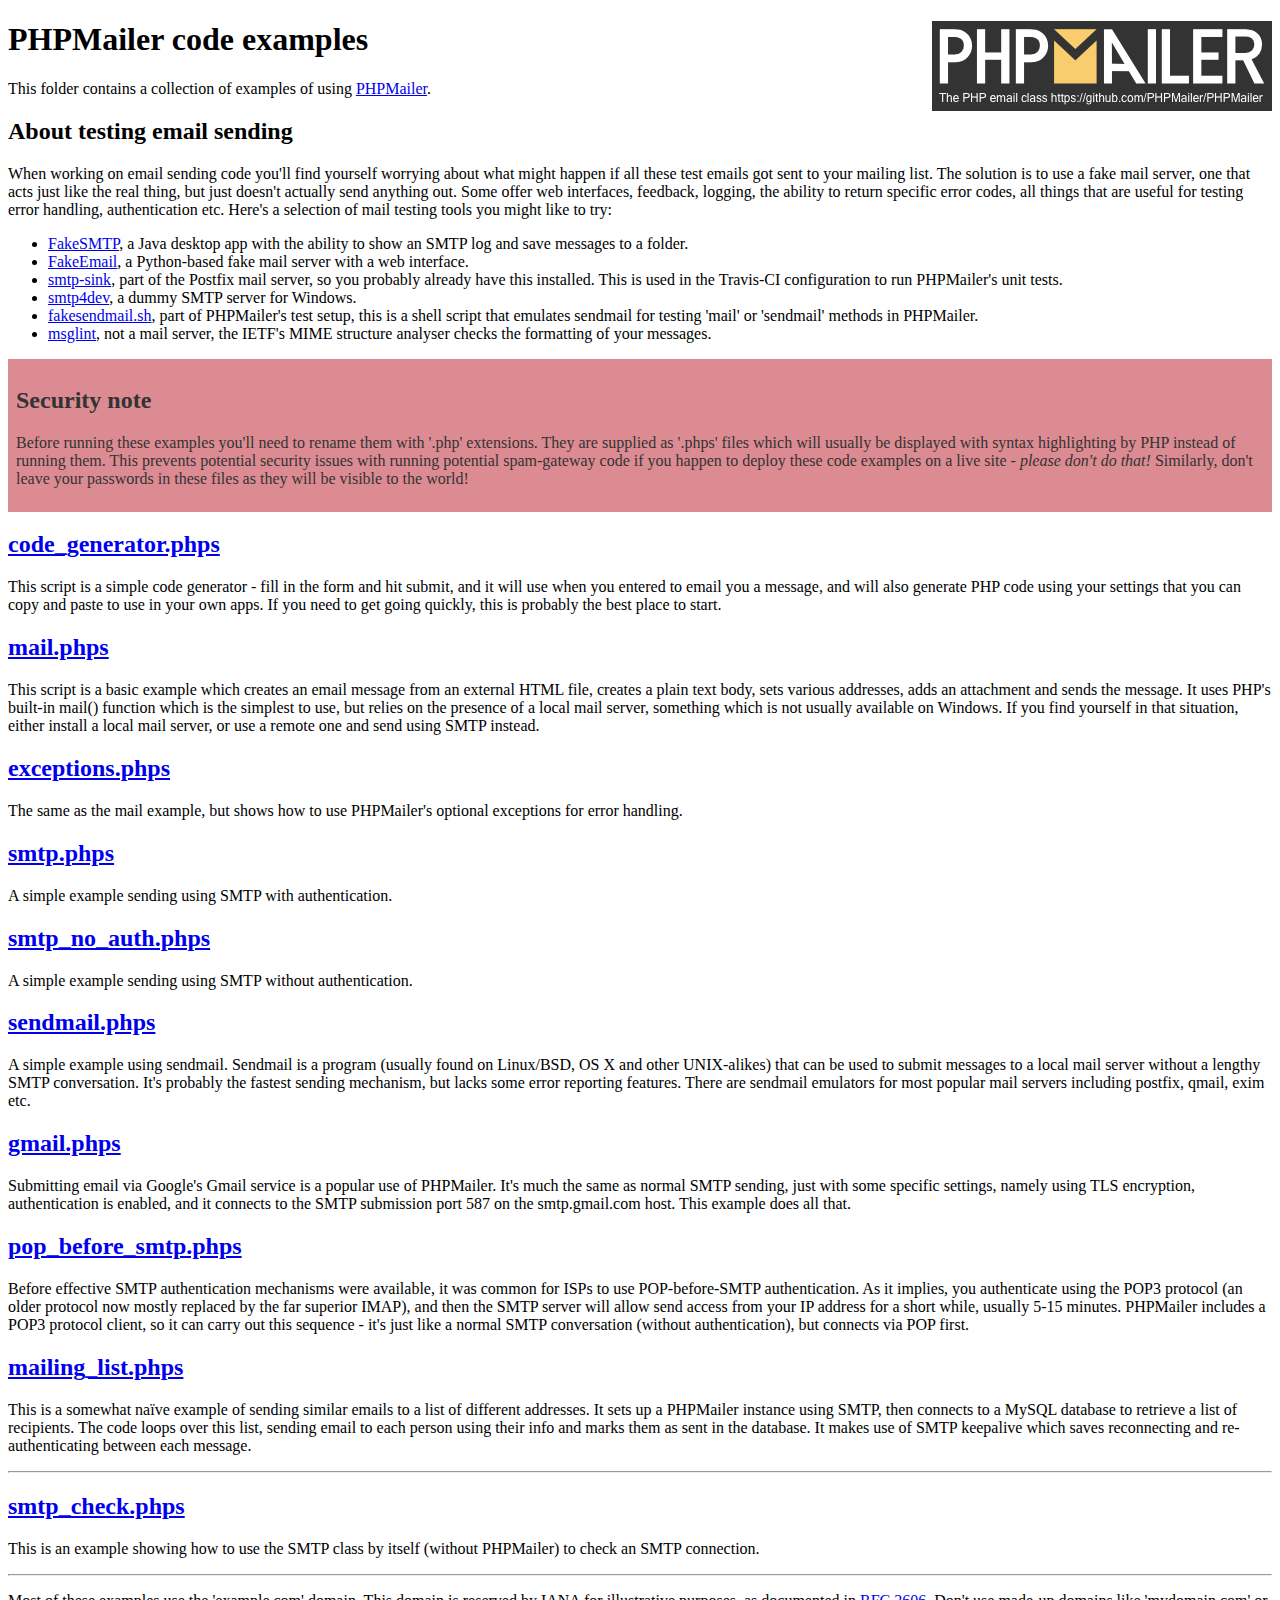
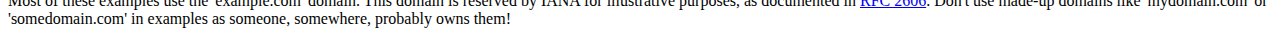
<file: libs/phpmailer/examples/index.html>
<!DOCTYPE html>
<html>
<head>
	<meta charset="UTF-8">
	<title>PHPMailer Examples</title>
</head>
<body>
<h1>PHPMailer code examples<a href="https://github.com/PHPMailer/PHPMailer"><img src="images/phpmailer.png" style="float:right; border:0;" alt="PHPMailer logo"></a></h1>
<p>This folder contains a collection of examples of using <a href="https://github.com/PHPMailer/PHPMailer">PHPMailer</a>.</p>
<h2>About testing email sending</h2>
<p>When working on email sending code you'll find yourself worrying about what might happen if all these test emails got sent to your mailing list. The solution is to use a fake mail server, one that acts just like the real thing, but just doesn't actually send anything out. Some offer web interfaces, feedback, logging, the ability to return specific error codes, all things that are useful for testing error handling, authentication etc. Here's a selection of mail testing tools you might like to try:</p>
<ul>
  <li><a href="https://github.com/Nilhcem/FakeSMTP">FakeSMTP</a>, a Java desktop app with the ability to show an SMTP log and save messages to a folder. </li>
  <li><a href="https://github.com/isotoma/FakeEmail">FakeEmail</a>, a Python-based fake mail server with a web interface.</li>
  <li><a href="http://www.postfix.org/smtp-sink.1.html">smtp-sink</a>, part of the Postfix mail server, so you probably already have this installed. This is used in the Travis-CI configuration to run PHPMailer's unit tests.</li>
  <li><a href="http://smtp4dev.codeplex.com">smtp4dev</a>, a dummy SMTP server for Windows.</li>
  <li><a href="https://github.com/PHPMailer/PHPMailer/blob/master/test/fakesendmail.sh">fakesendmail.sh</a>, part of PHPMailer's test setup, this is a shell script that emulates sendmail for testing 'mail' or 'sendmail' methods in PHPMailer.</li>
  <li><a href="http://tools.ietf.org/tools/msglint/">msglint</a>, not a mail server, the IETF's MIME structure analyser checks the formatting of your messages.</li>
</ul>
<div style="padding: 8px; color: #333333; background-color: #dc8b92">
<h2>Security note</h2>
<p>Before running these examples you'll need to rename them with '.php' extensions. They are supplied as '.phps' files which will usually be displayed with syntax highlighting by PHP instead of running them. This prevents potential security issues with running potential spam-gateway code if you happen to deploy these code examples on a live site - <em>please don't do that!</em> Similarly, don't leave your passwords in these files as they will be visible to the world!</p>
</div>
<h2><a href="code_generator.phps">code_generator.phps</a></h2>
<p>This script is a simple code generator - fill in the form and hit submit, and it will use when you entered to email you a message, and will also generate PHP code using your settings that you can copy and paste to use in your own apps. If you need to get going quickly, this is probably the best place to start.</p>
<h2><a href="mail.phps">mail.phps</a></h2>
<p>This script is a basic example which creates an email message from an external HTML file, creates a plain text body, sets various addresses, adds an attachment and sends the message. It uses PHP's built-in mail() function which is the simplest to use, but relies on the presence of a local mail server, something which is not usually available on Windows. If you find yourself in that situation, either install a local mail server, or use a remote one and send using SMTP instead.</p>
<h2><a href="exceptions.phps">exceptions.phps</a></h2>
<p>The same as the mail example, but shows how to use PHPMailer's optional exceptions for error handling.</p>
<h2><a href="smtp.phps">smtp.phps</a></h2>
<p>A simple example sending using SMTP with authentication.</p>
<h2><a href="smtp_no_auth.phps">smtp_no_auth.phps</a></h2>
<p>A simple example sending using SMTP without authentication.</p>
<h2><a href="sendmail.phps">sendmail.phps</a></h2>
<p>A simple example using sendmail. Sendmail is a program (usually found on Linux/BSD, OS X and other UNIX-alikes) that can be used to submit messages to a local mail server without a lengthy SMTP conversation. It's probably the fastest sending mechanism, but lacks some error reporting features. There are sendmail emulators for most popular mail servers including postfix, qmail, exim etc.</p>
<h2><a href="gmail.phps">gmail.phps</a></h2>
<p>Submitting email via Google's Gmail service is a popular use of PHPMailer. It's much the same as normal SMTP sending, just with some specific settings, namely using TLS encryption, authentication is enabled, and it connects to the SMTP submission port 587 on the smtp.gmail.com host. This example does all that.</p>
<h2><a href="pop_before_smtp.phps">pop_before_smtp.phps</a></h2>
<p>Before effective SMTP authentication mechanisms were available, it was common for ISPs to use POP-before-SMTP authentication. As it implies, you authenticate using the POP3 protocol (an older protocol now mostly replaced by the far superior IMAP), and then the SMTP server will allow send access from your IP address for a short while, usually 5-15 minutes. PHPMailer includes a POP3 protocol client, so it can carry out this sequence - it's just like a normal SMTP conversation (without authentication), but connects via POP first.</p>
<h2><a href="mailing_list.phps">mailing_list.phps</a></h2>
<p>This is a somewhat naïve example of sending similar emails to a list of different addresses. It sets up a PHPMailer instance using SMTP, then connects to a MySQL database to retrieve a list of recipients. The code loops over this list, sending email to each person using their info and marks them as sent in the database. It makes use of SMTP keepalive which saves reconnecting and re-authenticating between each message.</p>
<hr>
<h2><a href="smtp_check.phps">smtp_check.phps</a></h2>
<p>This is an example showing how to use the SMTP class by itself (without PHPMailer) to check an SMTP connection.</p>
<hr>
<p>Most of these examples use the 'example.com' domain. This domain is reserved by IANA for illustrative purposes, as documented in <a href="http://tools.ietf.org/html/rfc2606">RFC 2606</a>. Don't use made-up domains like 'mydomain.com' or 'somedomain.com' in examples as someone, somewhere, probably owns them!</p>
</body>
</html>
</file>
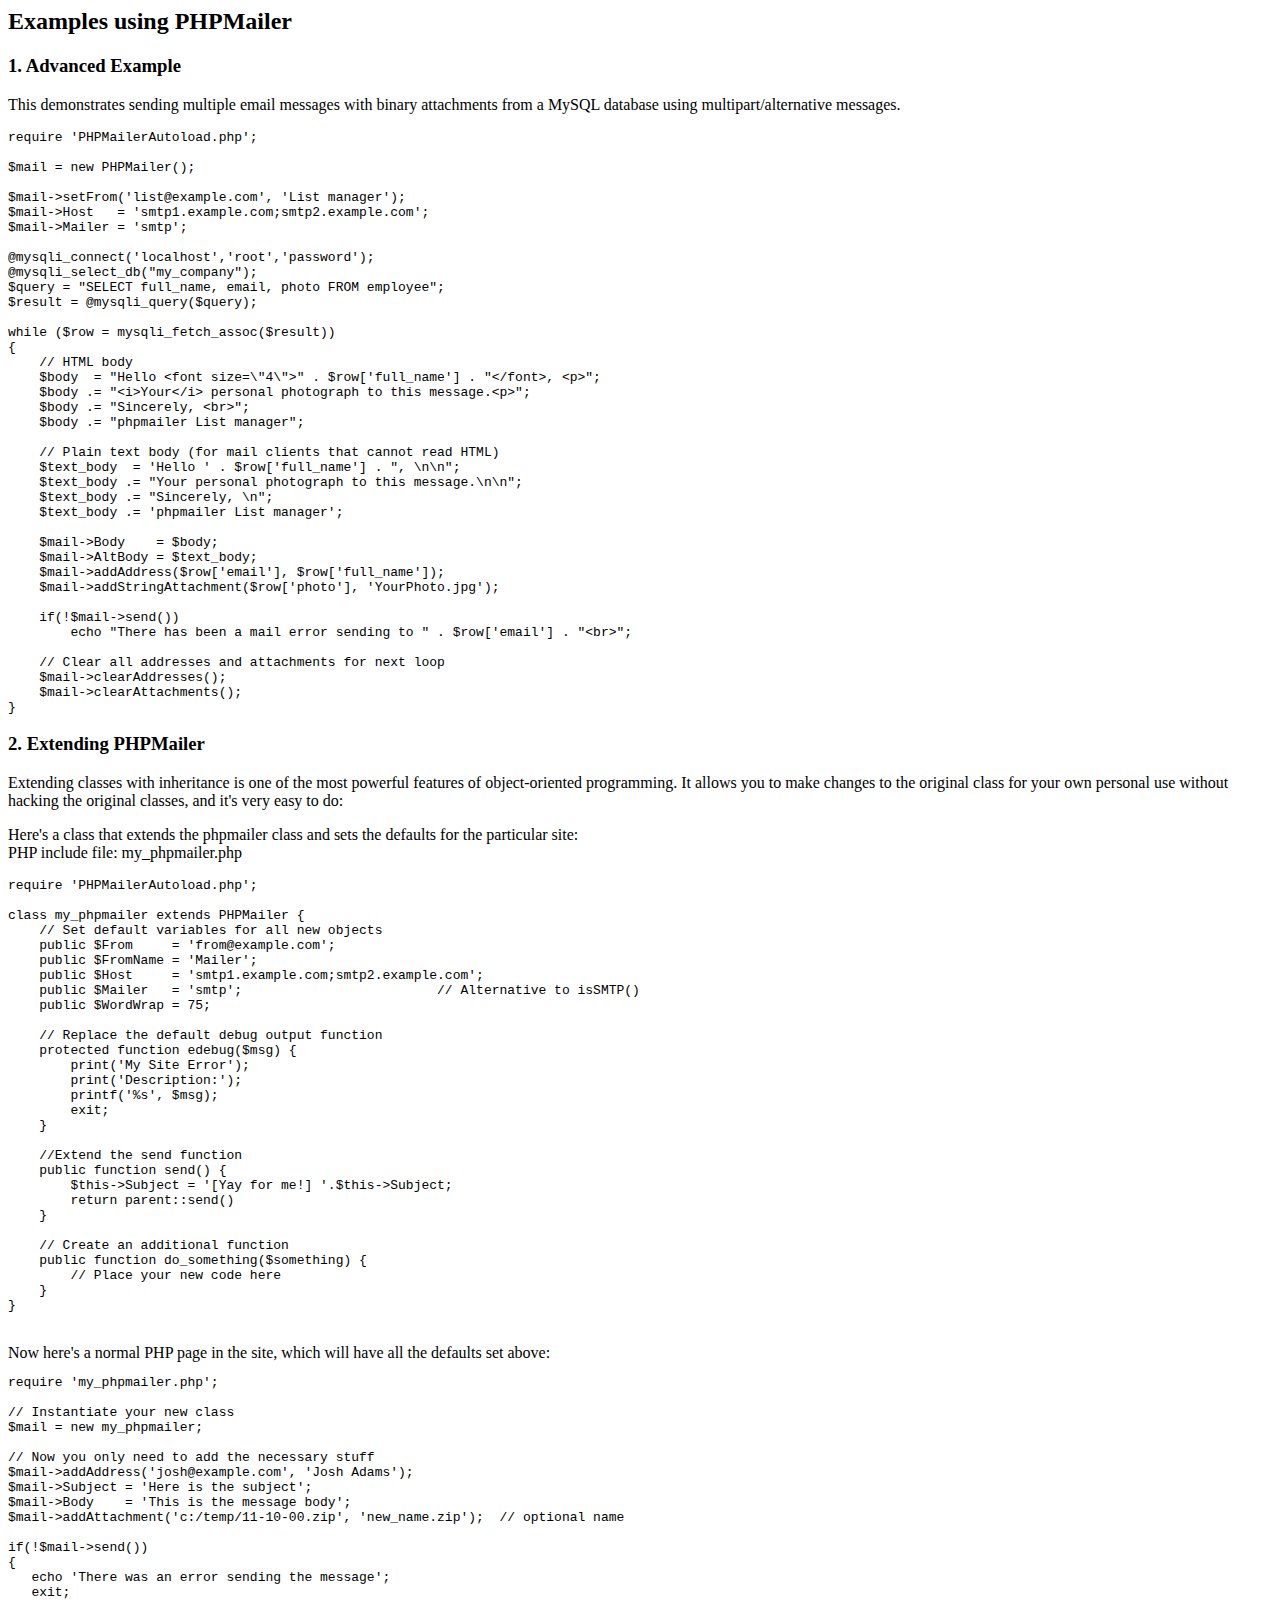
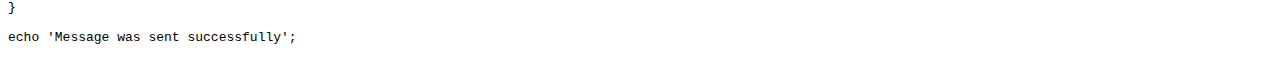
<file: libs/phpmailer/docs/extending.html>
<html>
<head>
<title>Examples using phpmailer</title>
</head>

<body>

<h2>Examples using PHPMailer</h2>

<h3>1. Advanced Example</h3>
<p>

This demonstrates sending multiple email messages with binary attachments
from a MySQL database using multipart/alternative messages.<p>

<pre>
require 'PHPMailerAutoload.php';

$mail = new PHPMailer();

$mail->setFrom('list@example.com', 'List manager');
$mail->Host   = 'smtp1.example.com;smtp2.example.com';
$mail->Mailer = 'smtp';

@mysqli_connect('localhost','root','password');
@mysqli_select_db("my_company");
$query = "SELECT full_name, email, photo FROM employee";
$result = @mysqli_query($query);

while ($row = mysqli_fetch_assoc($result))
{
    // HTML body
    $body  = "Hello &lt;font size=\"4\"&gt;" . $row['full_name'] . "&lt;/font&gt;, &lt;p&gt;";
    $body .= "&lt;i&gt;Your&lt;/i&gt; personal photograph to this message.&lt;p&gt;";
    $body .= "Sincerely, &lt;br&gt;";
    $body .= "phpmailer List manager";

    // Plain text body (for mail clients that cannot read HTML)
    $text_body  = 'Hello ' . $row['full_name'] . ", \n\n";
    $text_body .= "Your personal photograph to this message.\n\n";
    $text_body .= "Sincerely, \n";
    $text_body .= 'phpmailer List manager';

    $mail->Body    = $body;
    $mail->AltBody = $text_body;
    $mail->addAddress($row['email'], $row['full_name']);
    $mail->addStringAttachment($row['photo'], 'YourPhoto.jpg');

    if(!$mail->send())
        echo "There has been a mail error sending to " . $row['email'] . "&lt;br&gt;";

    // Clear all addresses and attachments for next loop
    $mail->clearAddresses();
    $mail->clearAttachments();
}
</pre>
<p>

<h3>2. Extending PHPMailer</h3>
<p>

Extending classes with inheritance is one of the most
powerful features of object-oriented programming. It allows you to make changes to the
original class for your own personal use without hacking the original
classes, and it's very easy to do:

<p>
Here's a class that extends the phpmailer class and sets the defaults
for the particular site:<br>
PHP include file: my_phpmailer.php
<p>

<pre>
require 'PHPMailerAutoload.php';

class my_phpmailer extends PHPMailer {
    // Set default variables for all new objects
    public $From     = 'from@example.com';
    public $FromName = 'Mailer';
    public $Host     = 'smtp1.example.com;smtp2.example.com';
    public $Mailer   = 'smtp';                         // Alternative to isSMTP()
    public $WordWrap = 75;

    // Replace the default debug output function
    protected function edebug($msg) {
        print('My Site Error');
        print('Description:');
        printf('%s', $msg);
        exit;
    }

    //Extend the send function
    public function send() {
        $this->Subject = '[Yay for me!] '.$this->Subject;
        return parent::send()
    }

    // Create an additional function
    public function do_something($something) {
        // Place your new code here
    }
}
</pre>
<br>
Now here's a normal PHP page in the site, which will have all the defaults set above:<br>

<pre>
require 'my_phpmailer.php';

// Instantiate your new class
$mail = new my_phpmailer;

// Now you only need to add the necessary stuff
$mail->addAddress('josh@example.com', 'Josh Adams');
$mail->Subject = 'Here is the subject';
$mail->Body    = 'This is the message body';
$mail->addAttachment('c:/temp/11-10-00.zip', 'new_name.zip');  // optional name

if(!$mail->send())
{
   echo 'There was an error sending the message';
   exit;
}

echo 'Message was sent successfully';
</pre>
</body>
</html>
</file>
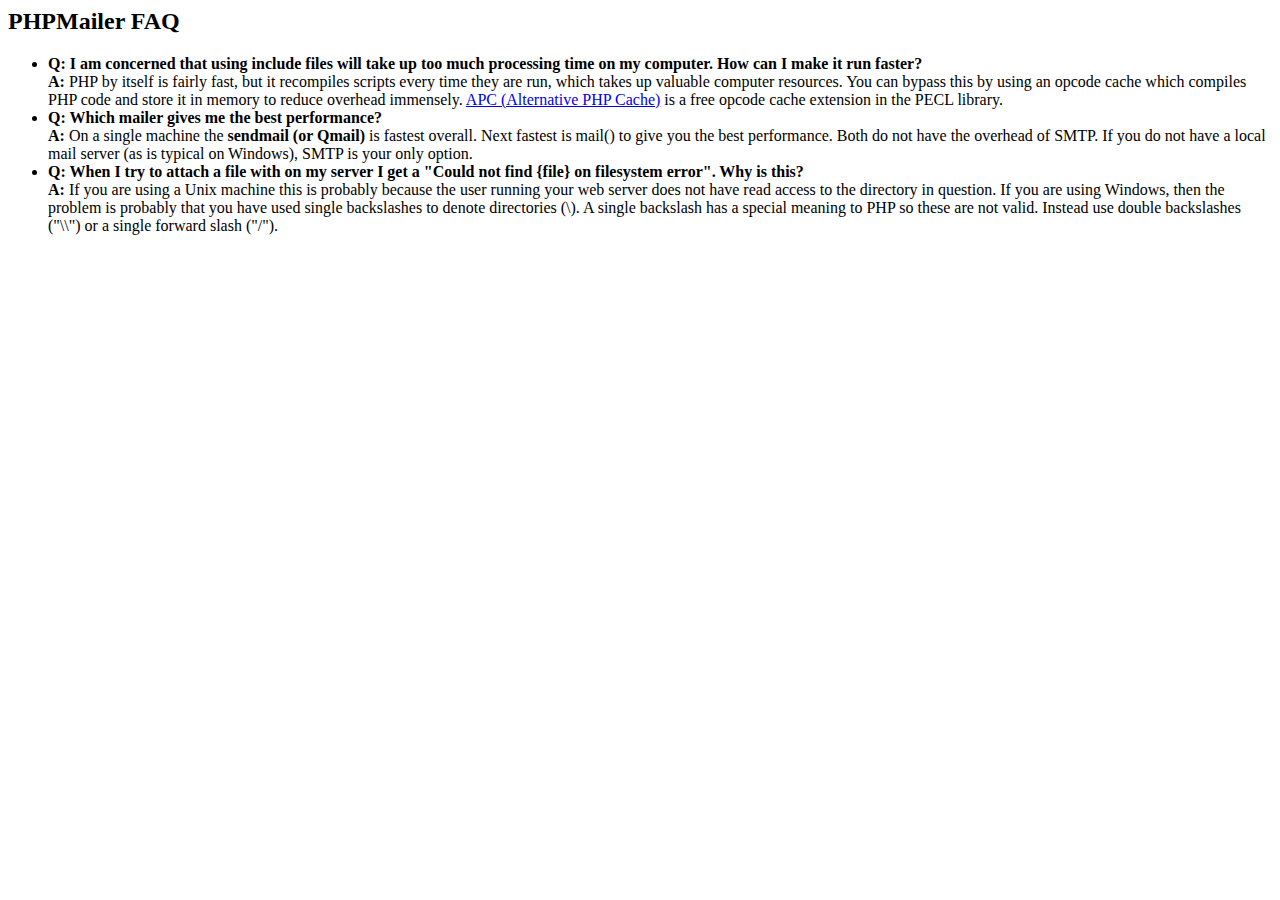
<file: libs/phpmailer/docs/faq.html>
<html>
<head>
<title>PHPMailer FAQ</title>
</head>
<body>
<h2>PHPMailer FAQ</h2>
<ul>
    <li><strong>Q: I am concerned that using include files will take up too much
    processing time on my computer. How can I make it run faster?</strong><br>
    <strong>A:</strong> PHP by itself is fairly fast, but it recompiles scripts every time they are run, which takes up valuable
    computer resources. You can bypass this by using an opcode cache which compiles
    PHP code and store it in memory to reduce overhead immensely. <a href="http://www.php.net/apc/">APC
    (Alternative PHP Cache)</a> is a free opcode cache extension in the PECL library.</li>
    <li><strong>Q: Which mailer gives me the best performance?</strong><br>
    <strong>A:</strong> On a single machine the <strong>sendmail (or Qmail)</strong> is fastest overall.
    Next fastest is mail() to give you the best performance. Both do not have the overhead of SMTP.
    If you do not have a local mail server (as is typical on Windows), SMTP is your only option.</li>
    <li><strong>Q: When I try to attach a file with on my server I get a
    "Could not find {file} on filesystem error". Why is this?</strong><br>
    <strong>A:</strong> If you are using a Unix machine this is probably because the user
    running your web server does not have read access to the directory in question. If you are using Windows,
    then the problem is probably that you have used single backslashes to denote directories (\).
    A single backslash has a special meaning to PHP so these are not
    valid. Instead use double backslashes ("\\") or a single forward
    slash ("/").</li>
</ul>
</body>
</html>
</file>
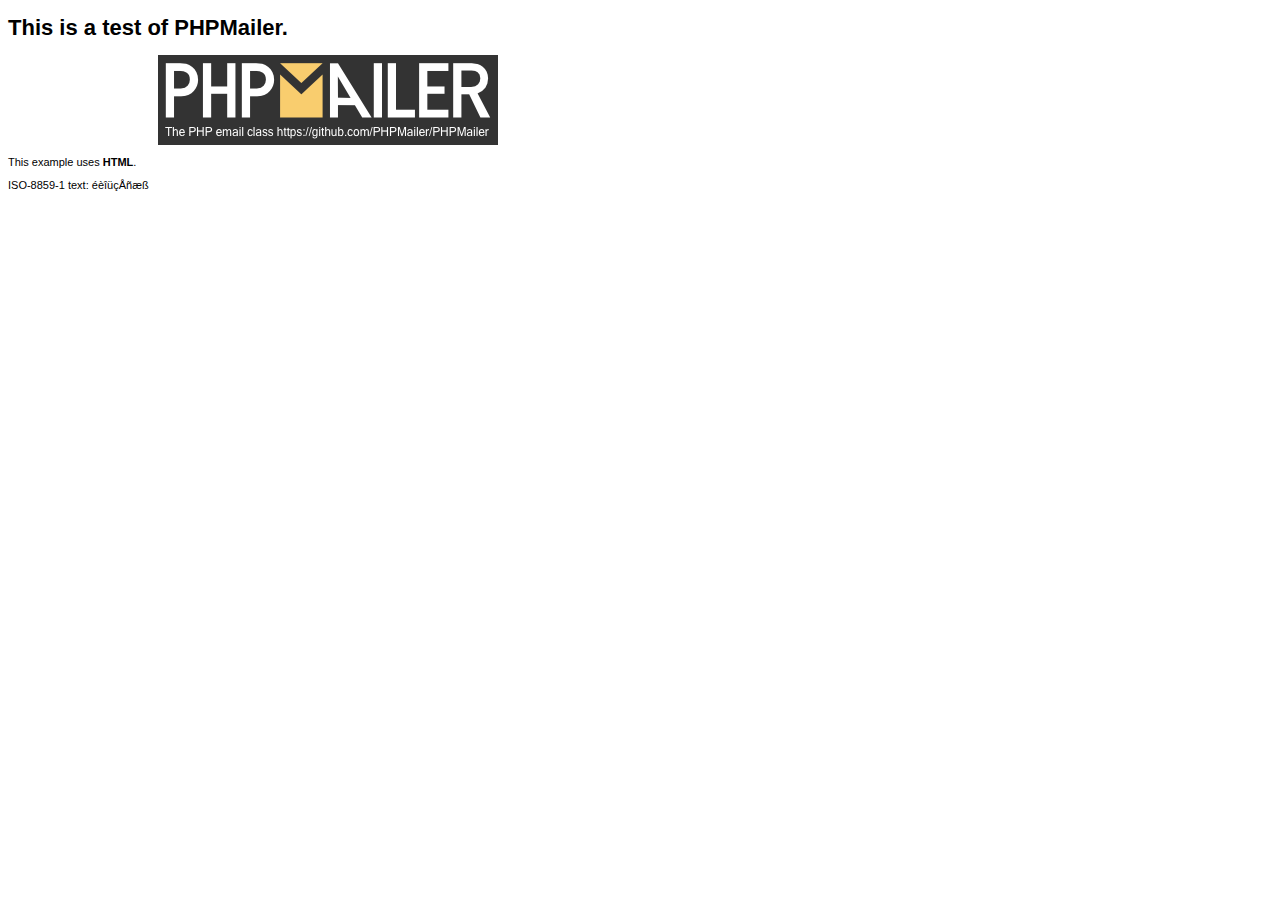
<file: libs/phpmailer/examples/contents.html>
<!DOCTYPE HTML PUBLIC "-//W3C//DTD HTML 4.01 Transitional//EN" "http://www.w3.org/TR/html4/loose.dtd">
<html>
<head>
  <meta http-equiv="Content-Type" content="text/html; charset=iso-8859-1">
  <title>PHPMailer Test</title>
</head>
<body>
<div style="width: 640px; font-family: Arial, Helvetica, sans-serif; font-size: 11px;">
  <h1>This is a test of PHPMailer.</h1>
  <div align="center">
    <a href="https://github.com/PHPMailer/PHPMailer/"><img src="images/phpmailer.png" height="90" width="340" alt="PHPMailer rocks"></a>
  </div>
  <p>This example uses <strong>HTML</strong>.</p>
  <p>ISO-8859-1 text: ���������</p>
</div>
</body>
</html>
</file>
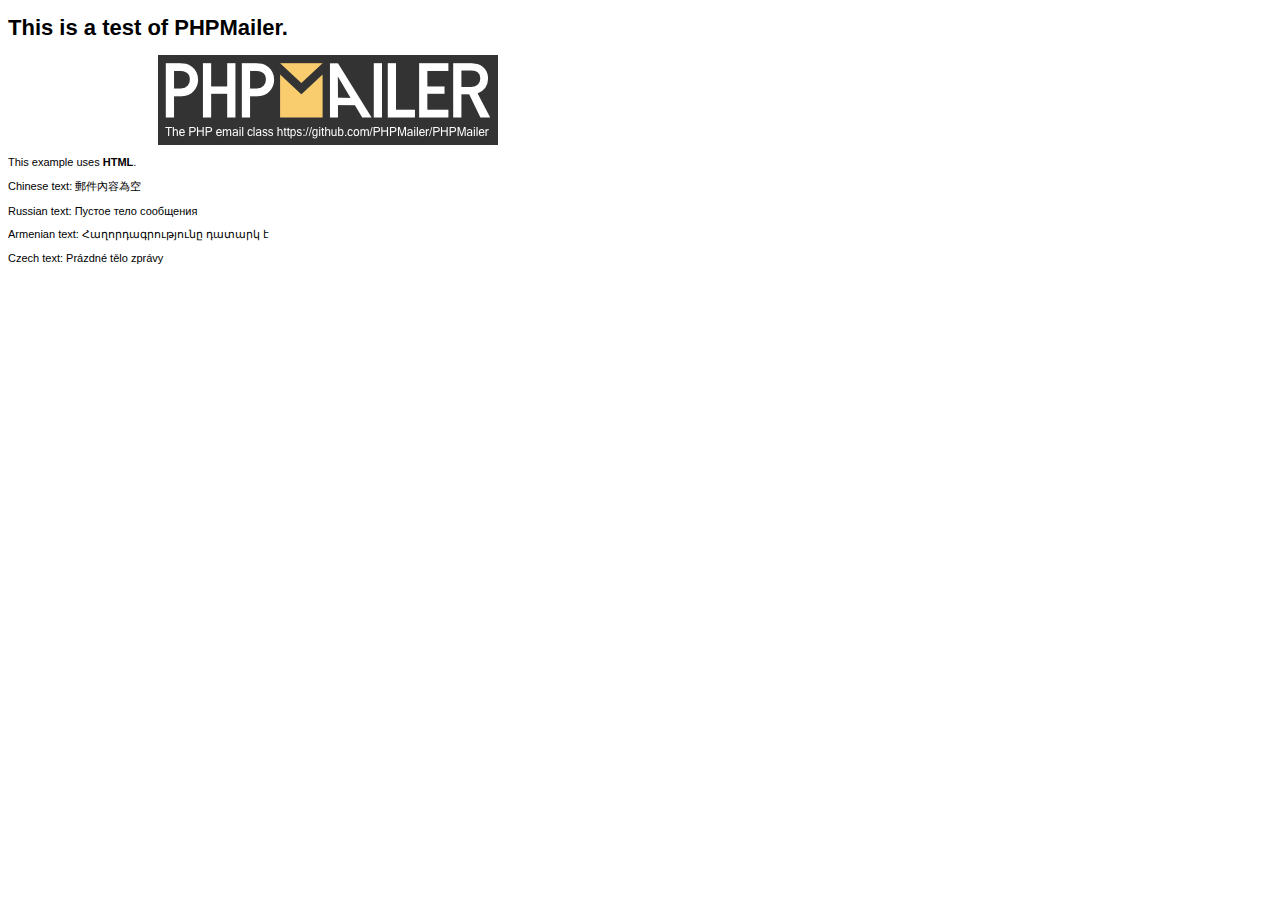
<file: libs/phpmailer/examples/contentsutf8.html>
<!DOCTYPE HTML PUBLIC "-//W3C//DTD HTML 4.01 Transitional//EN" "http://www.w3.org/TR/html4/loose.dtd">
<html>
<head>
  <meta http-equiv="Content-Type" content="text/html; charset=utf-8">
  <title>PHPMailer Test</title>
</head>
<body>
<div style="width: 640px; font-family: Arial, Helvetica, sans-serif; font-size: 11px;">
  <h1>This is a test of PHPMailer.</h1>
  <div align="center">
    <a href="https://github.com/PHPMailer/PHPMailer/"><img src="images/phpmailer.png" height="90" width="340" alt="PHPMailer rocks"></a>
  </div>
  <p>This example uses <strong>HTML</strong>.</p>
  <p>Chinese text: 郵件內容為空</p>
  <p>Russian text: Пустое тело сообщения</p>
  <p>Armenian text: Հաղորդագրությունը դատարկ է</p>
  <p>Czech text: Prázdné tělo zprávy</p>
</div>
</body>
</html>
</file>
